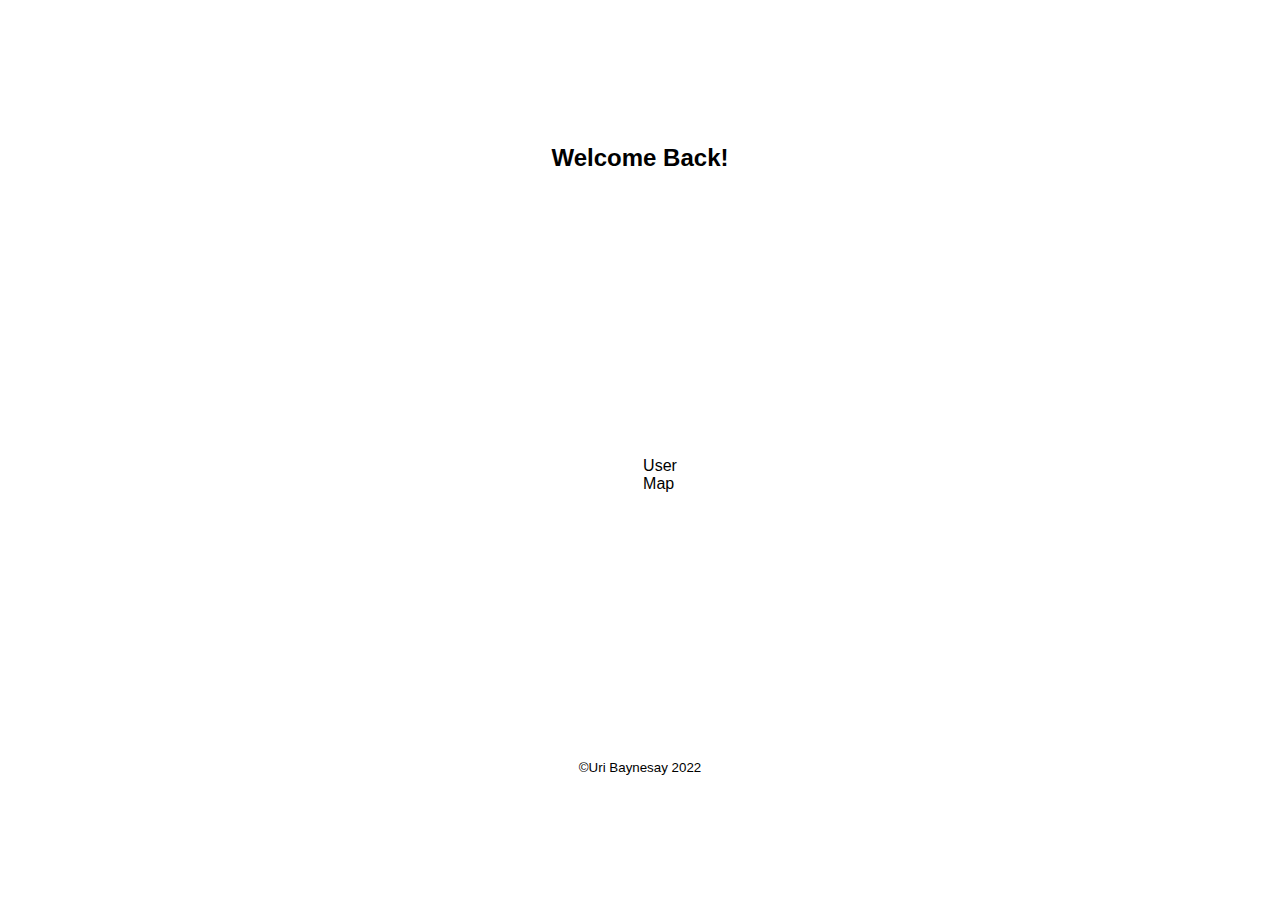
<file: index.html>
<!DOCTYPE html>
<html lang="en">
  <head>
    <meta charset="UTF-8" />
    <meta http-equiv="X-UA-Compatible" content="IE=edge" />
    <meta name="viewport" content="width=device-width, initial-scale=1.0" />
    <link rel="stylesheet" href="styles/style.css" />
    <title>Main</title>
  </head>
  <body onload="init()">
    <main>
      <!-- HEADER -->
      <header>
        <h2>Welcome Back!</h2>
      </header>
      <nav>
        <ul class="clr-list">
          <li class="nav-bar-item">
            <a href="/user-setting.html">User</a>
          </li>
          <li class="nav-bar-item">
            <a href="/map.html">Map</a>
          </li>
        </ul>
      </nav>

      <footer>
        <small>©Uri Baynesay 2022</small>
      </footer>
    </main>

    <script src="js/services/storage.service.js"></script>
    <script src="js/services/user.service.js"></script>
    <script src="js/main.js"></script>
  </body>
</html>
</file>
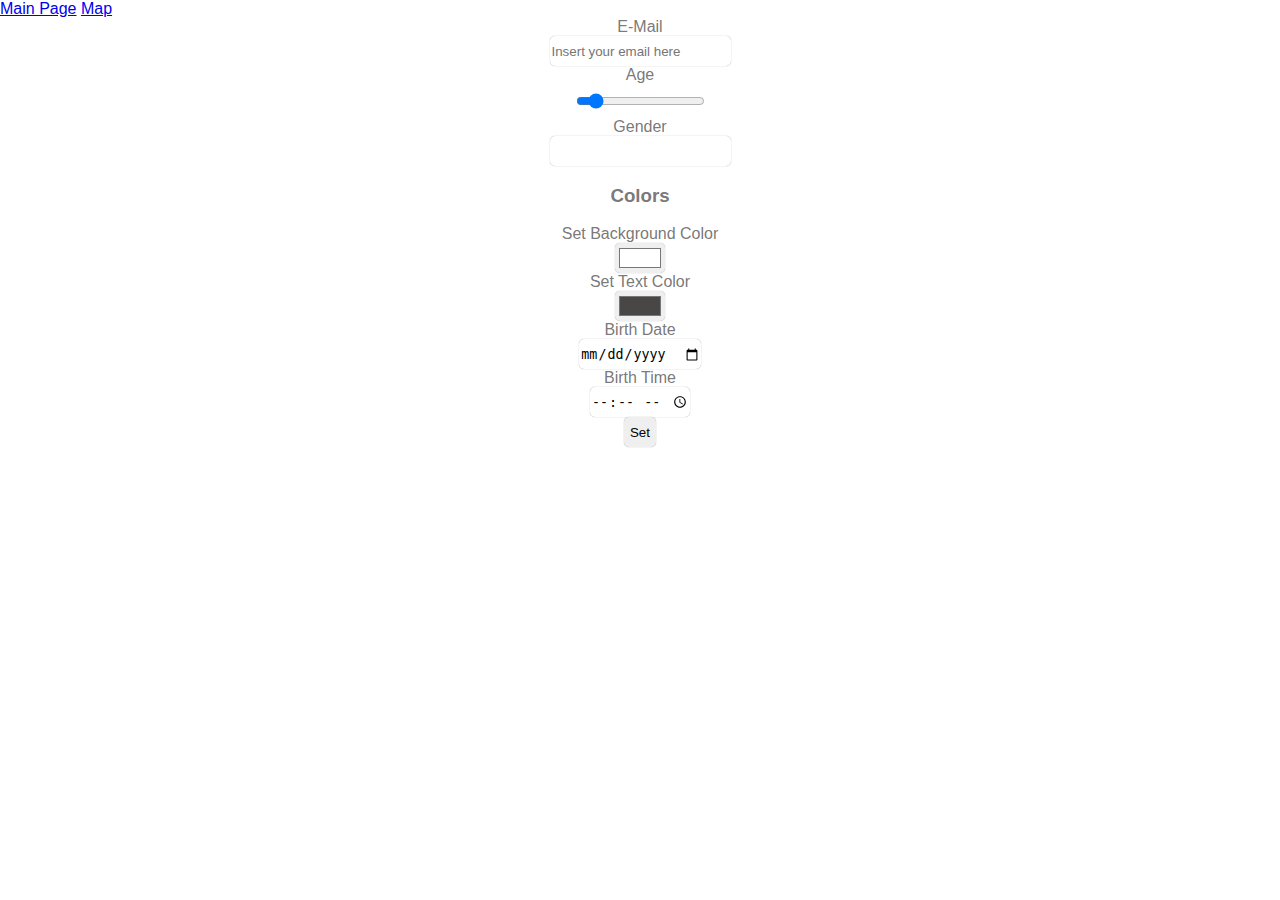
<file: user-setting.html>
<!DOCTYPE html>
<html lang="en">
  <head>
    <meta charset="UTF-8" />
    <meta http-equiv="X-UA-Compatible" content="IE=edge" />
    <meta name="viewport" content="width=device-width, initial-scale=1.0" />
    <link rel="stylesheet" href="styles/user-setting.css" />
    <title>User Settings</title>
  </head>
  <body onload="init()">
    <datalist id="genderList">
      <option value="Male"/>
      <option value="Female"/>
     
  </datalist>
  <header class="header-container">
    <nav class="nav-bar-container">
      <a href="index.html">Main Page</a>
      <a href="map.html">Map</a>
  </nav>
  </header>
    <main>
      <form onsubmit="onSubmit(event)">
        <label for="user-email">E-Mail </label>
        <input
          type="email"
          name="user-email-input"
          id="user-email-input"
          placeholder="Insert your email here"
          required
        />
        <label for="user-age">Age</label>
        <input type="range" id="user-age" min="18" max="80" value="25" onchange="showAge(this)" />
        <label for="gender">Gender</label>
        <input type="select" id="gender" list="genderList">
        <h3>Colors</h3>
        <label for="user-background-color">Set Background Color</label>
        <input
          type="color"
          id="user-background-color"
          value="#FFFFFF"
          onchange="changeBgc(this.value)"
        />

        <label for="user-text-color">Set Text Color</label>
        <input
          type="color"
          id="user-text-color"
          value="#494646"
          onchange="changeTxtColor(this.value)"
        />

        <label for="birth-date">Birth Date</label>
        <input type="date" name="birth-date" id="birth-date" required />

        <label for="birth-time">Birth Time</label>
        <input type="time" name="birth-time" id="birth-time" />
        <input type="submit" value="Set" />
      </form>
    </main>

    <script src="js/services/storage.service.js"></script>
    <script src="js/services/user.service.js"></script>
    <script src="js/user.controller.js"></script>
  </body>
</html>
</file>
<file: styles/style.css>
*{
    box-sizing: border-box;
}

body{
    margin: 0;
    font-family: Arial, Helvetica, sans-serif;
}

main{
    height: 100vh;
    display: flex;
    flex-direction: column;
    justify-content: space-around;
    align-items: center;
}

a{
    text-decoration: none;
    color: black;
    margin: 0;
}

li{
    display: block;
}
.clr-list{
    list-style: none;
}
</file>
<file: styles/user-setting.css>
@import url(/styles/var.css);

*{
    box-sizing: border-box;
}

body{
    margin: 0;
    font-family: Arial, Helvetica, sans-serif;
    color: var(--clr1);
}

form{
    display: flex;
    flex-direction: column;
    align-items: center;
}

input{
    flex-basis: 30px;
}

input:not(:nth-of-type(2)){
    border: 0;
    box-shadow: 0px 0px 1px rgba(0, 0, 0, 0.438);
    border-radius: 5px;
}

button{
    background-color: transparent;
    border: 0;
    box-shadow: 0px 0px 2px black;
}
</file>
